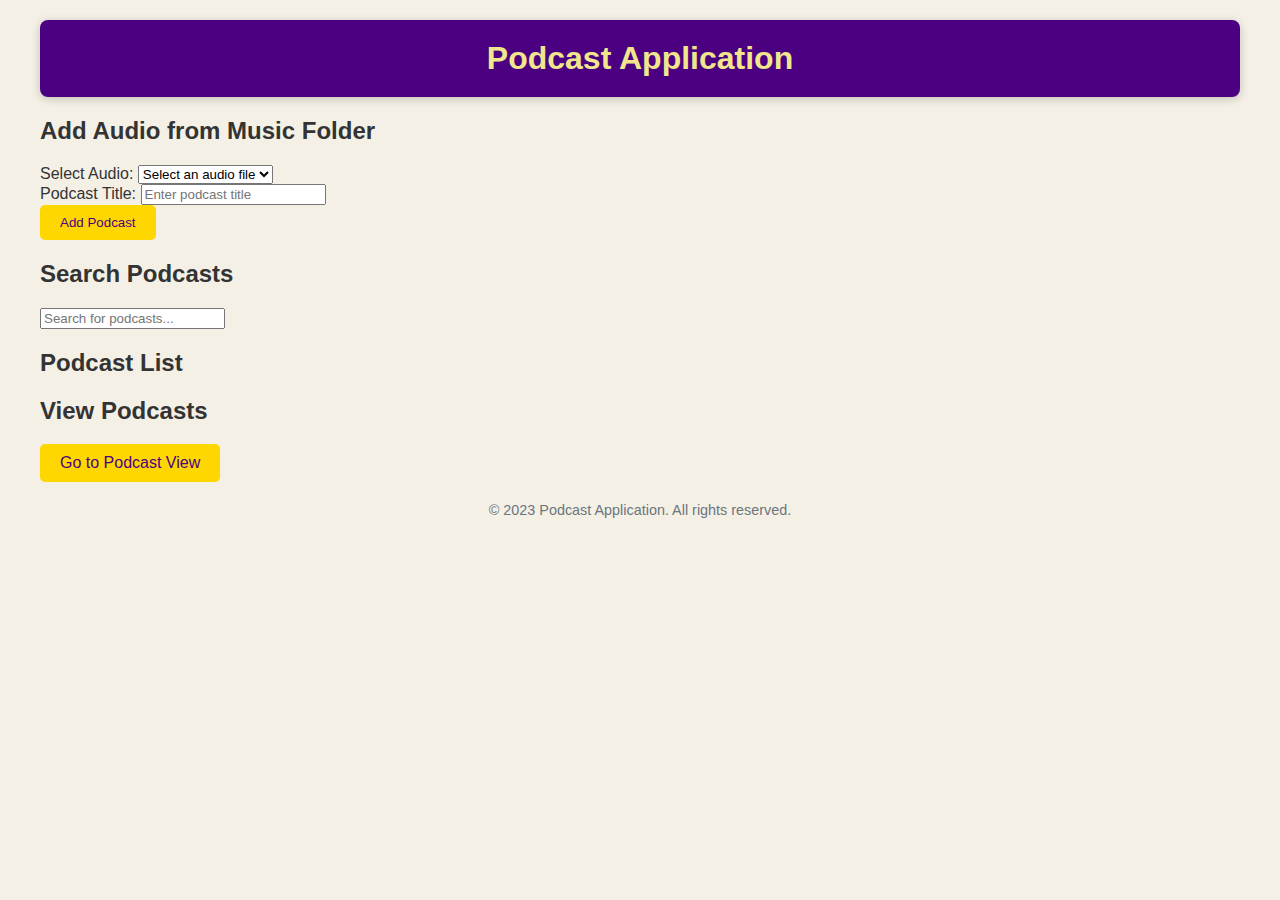
<file: index.html>
<!DOCTYPE html>
<html lang="en">
<head>
    <meta charset="UTF-8">
    <meta name="viewport" content="width=device-width, initial-scale=1.0">
    <title>Podcast App</title>
    <link rel="stylesheet" href="styles.css">
</head>
<body>
    <div class="container">
        <header class="header">
            <h1>Podcast Application</h1>
        </header>

        <main>
            <section class="add-audio-section">
                <h2>Add Audio from Music Folder</h2>
                <form id="audioForm">
                    <label for="audioSelect">Select Audio:</label>
                    <select id="audioSelect">
                        <option value="" disabled selected>Select an audio file</option>
                        <option value="music/podcast1.mp3">Podcast 1</option>
                        <option value="music/podcast2.mp3">Podcast 2</option>
                        <option value="music/podcast3.mp3">Podcast 3</option>
                        <option value="music/podcast4.mp3">Podcast 4</option>
                        <option value="music/podcast5.mp3">Podcast 5</option>
                        <option value="music/podcast6.mp3">Podcast 6</option>
                        <option value="music/podcast7.mp3">Podcast 7</option>
                        <option value="music/podcast8.mp3">Podcast 8</option>
                        <option value="music/podcast9.mp3">Podcast 9</option>
                        <option value="music/podcast10.mp3">Podcast 10</option>
                        <option value="music/podcast11.mp3">Podcast 11</option>
                        <option value="music/podcast12.mp3">Podcast 12</option>
                        <option value="music/podcast13.mp3">Podcast 13</option>
                        <option value="music/podcast14.mp3">Podcast 14</option>
                        <option value="music/podcast15.mp3">Podcast 15</option>
                        <option value="music/podcast16.mp3">Podcast 16</option>
                        <option value="music/podcast17.mp3">Podcast 17</option>
                        <option value="music/podcast18.mp3">Podcast 18</option>
                        <option value="music/podcast19.mp3">Podcast 19</option>
                        <option value="music/podcast20.mp3">Podcast 20</option>
                    </select>
                    <br>
                    <label for="podcastTitle">Podcast Title:</label>
                    <input type="text" id="podcastTitle" placeholder="Enter podcast title" required>
                    <br>
                    <button type="submit" class="button">Add Podcast</button>
                </form>
            </section>

            <section class="search-section">
                <h2>Search Podcasts</h2>
                <input type="text" id="searchInput" onkeyup="searchPodcasts()" placeholder="Search for podcasts...">
            </section>

            <section class="podcast-list-section">
                <h2>Podcast List</h2>
                <ul id="podcastList" class="podcast-list-ul"></ul>
            </section>

            <section class="view-podcasts-section">
                <h2>View Podcasts</h2>
                <a href="view.html" class="button">Go to Podcast View</a>
            </section>
        </main>

        <footer class="footer">
            <p>&copy; 2023 Podcast Application. All rights reserved.</p>
        </footer>
    </div>

    <script src="script.js"></script>
</body>
</html>
</file>
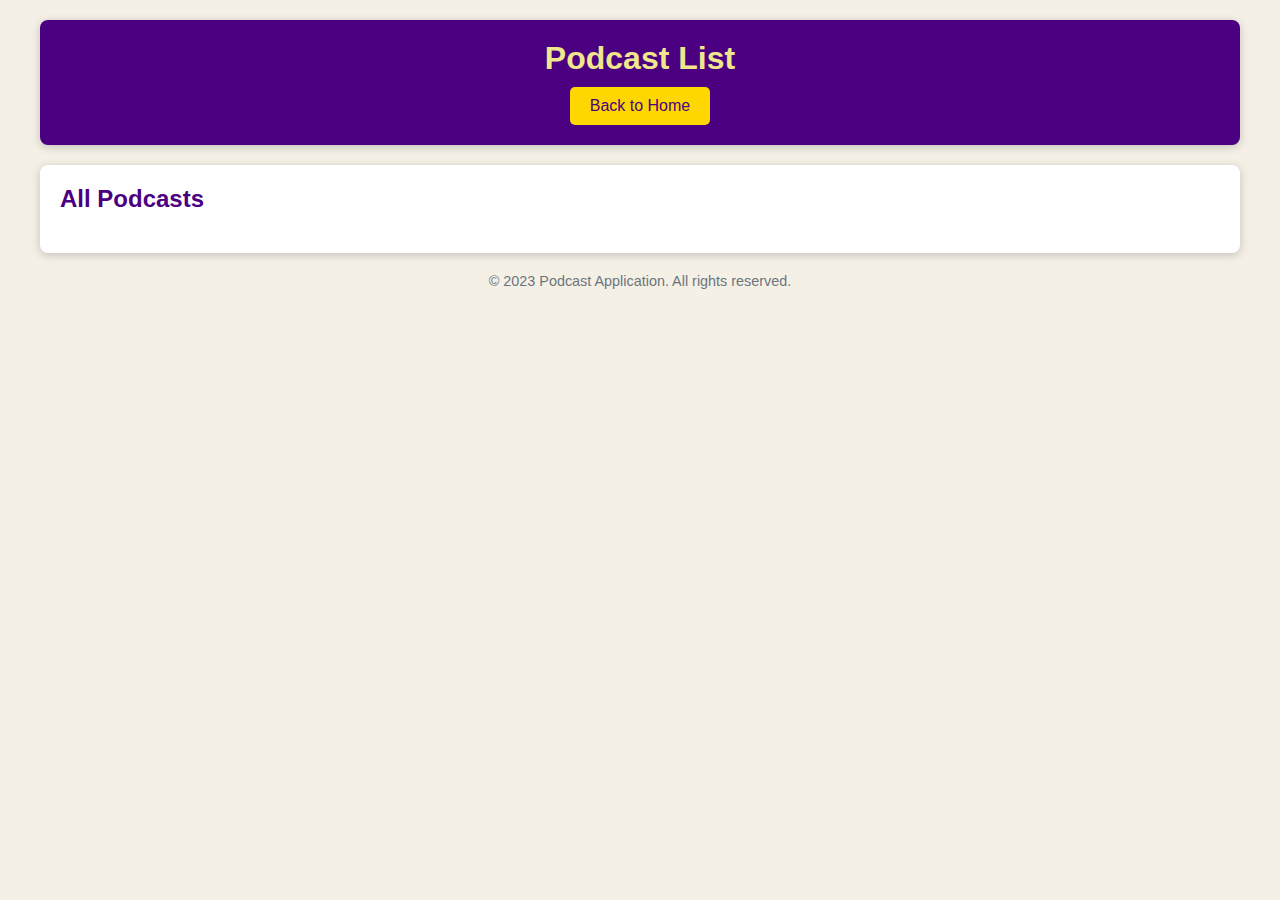
<file: view.html>
<!DOCTYPE html>
<html lang="en">
<head>
    <meta charset="UTF-8">
    <meta name="viewport" content="width=device-width, initial-scale=1.0">
    <title>View Podcasts</title>
    <link rel="stylesheet" href="styles.css">
</head>
<body>
    <div class="container">
        <header class="header">
            <h1>Podcast List</h1>
            <nav>
                <a href="index.html" class="button">Back to Home</a>
            </nav>
        </header>

        <main>
            <section class="podcast-section">
                <h2>All Podcasts</h2>
                <ul id="podcastList" class="podcast-list-ul"></ul>
            </section>
        </main>

        <footer class="footer">
            <p>&copy; 2023 Podcast Application. All rights reserved.</p>
        </footer>
    </div>

    <script src="view.js"></script>
</body>
</html>
</file>
<file: styles.css>
/* General Styles */
body {
    font-family: 'Arial', sans-serif;
    margin: 0;
    padding: 0;
    background-color: #f4f0e6; /* Light cream background */
    color: #333;
}

.container {
    max-width: 1200px;
    margin: 0 auto;
    padding: 20px;
}

/* Header Styles */
.header {
    background-color: #4b0082; /* Indigo */
    color: #f0e68c; /* Khaki */
    padding: 20px;
    text-align: center;
    border-radius: 8px;
    box-shadow: 0 2px 10px rgba(0, 0, 0, 0.2);
}

.header h1 {
    margin: 0;
}

/* Navigation Styles */
nav {
    margin-top: 10px;
}

.button {
    background-color: #ffd700; /* Gold */
    color: #4b0082; /* Indigo */
    padding: 10px 20px;
    border: none;
    border-radius: 5px;
    text-decoration: none;
    transition: background-color 0.3s, transform 0.3s;
    display: inline-block;
}

.button:hover {
    background-color: #e6be00; /* Darker gold */
    animation: pulse 1s infinite;
}

/* Main Section Styles */
main {
    margin-top: 20px;
}

.podcast-section {
    background-color: #ffffff; /* White */
    padding: 20px;
    border-radius: 8px;
    box-shadow: 0 2px 10px rgba(0, 0, 0, 0.2);
}

.podcast-section h2 {
    margin-top: 0;
    color: #4b0082; /* Indigo */
}

/* Podcast List Styles */
.podcast-list-ul {
    list-style-type: none;
    padding: 0;
}

.podcast-item {
    background-color: #f8f9fa; /* Light gray */
    margin: 10px 0;
    padding: 15px;
    border-radius: 5px;
    box-shadow: 0 1px 5px rgba(0, 0, 0, 0.1);
    display: flex;
    justify-content: space-between;
    align-items: center;
    transition: background-color 0.3s, transform 0.3s;
}

.podcast-item:hover {
    background-color: #e2e6ea; /* Slightly darker gray on hover */
}

.podcast-item.playing {
    background-color: #d4af37; /* Gold background for playing item */
    border: 2px solid #4b0082; /* Indigo border for playing item */
    box-shadow: 0 0 15px rgba(255, 215, 0, 0.5); /* Glow effect */
}

.podcast-item strong {
    font-size: 1.2em;
    color: #4b0082; /* Indigo for titles */
}

/* Audio Player Styles */
.audio-player {
    margin-left: 20px;
}

/* Footer Styles */
.footer {
    text-align: center;
    margin-top: 20px;
    font-size: 0.9em;
    color: #6c757d; /* Muted gray */
}

/* Animation Styles */
@keyframes pulse {
    0% {
        transform: scale(1);
    }
    50% {
        transform: scale(1.05);
    }
    100% {
        transform: scale(1);
    }
}
</file>
